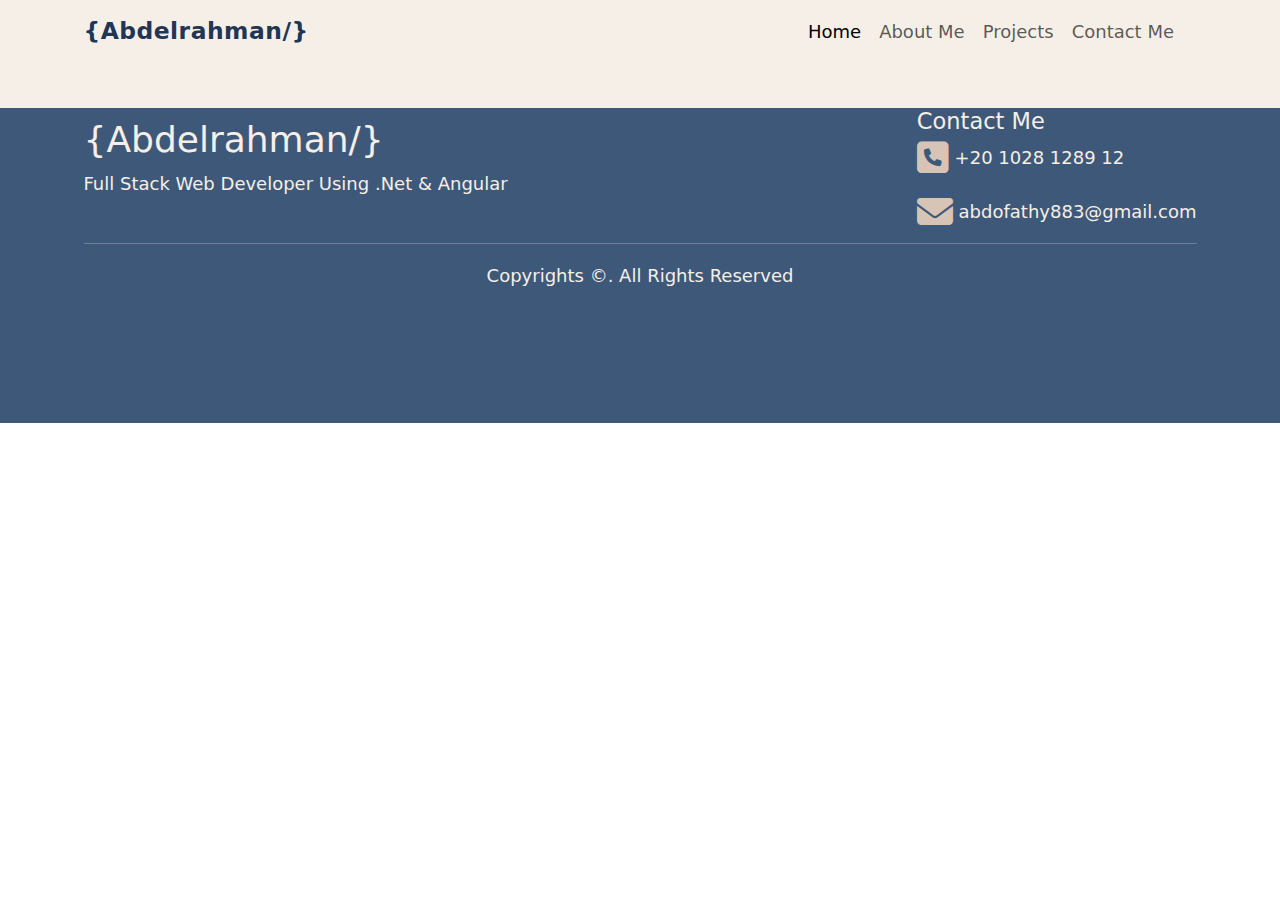
<file: public/Project-Template.html>
<!DOCTYPE html>
<html lang="en">
<head>
    <meta charset="UTF-8">
    <meta name="viewport" content="width=device-width, initial-scale=1.0">
    <title>Document</title>
    <link rel="stylesheet" href="./style.css">
    <link rel="stylesheet" href="../assets/bootstrap-5.3.3-dist/css/bootstrap.css">
    <link rel="stylesheet" href="https://cdnjs.cloudflare.com/ajax/libs/font-awesome/6.7.2/css/all.min.css">
</head>
<body>
    <header id="header" class="container-fluid"></header>





    <footer id="footer" class="container-fluid" style="background-color: var(--second-color);"></footer>

    <script src="../JS/header.js"></script>
    <script src="../JS/footer.js"></script>
    <script src="../assets/bootstrap-5.3.3-dist/js/bootstrap.js"></script>
</body>
</html>
</file>
<file: public/style.css>
:root{
    font-size: 18px;
    --main-color: #213555;
    --second-color: #3E5879;
    --third-color: #D8C4B6;
    --forth-color: #F5EFE7;
    /* scrollbar-color: var(--main-color); */
    scroll-behavior: smooth;
    font-family: "Rubik Gemstones", serif;
}

h2 {
    color: var(--main-color);
}
  
section{
    height: 80vh;
}

header{
    height: 12vh;
    background-color: var(--forth-color);
}

.logo{
    text-decoration: none;
    color: var(--main-color);
    font-weight: 700;
    letter-spacing: 0.5px;
    font-size: 1.3rem;
}


/* #hero{
    height: 100vh;
}
.slide-container{
    height: 100vh;
} */

.button{
    padding: 10px 35px;
    border-radius: 25px;
    border: none;
    background-color: var(--third-color);
    color: var(--main-color);
    font-weight: 500;
}

.button:hover{
    background-color: var(--second-color);
    color: var(--forth-color);
}

/* .about-img{
    width: 100%;
    height: 500px;
} */
footer{
    height: 35vh;
}
.footer-text{
    color: var(--forth-color);
}
</file>
